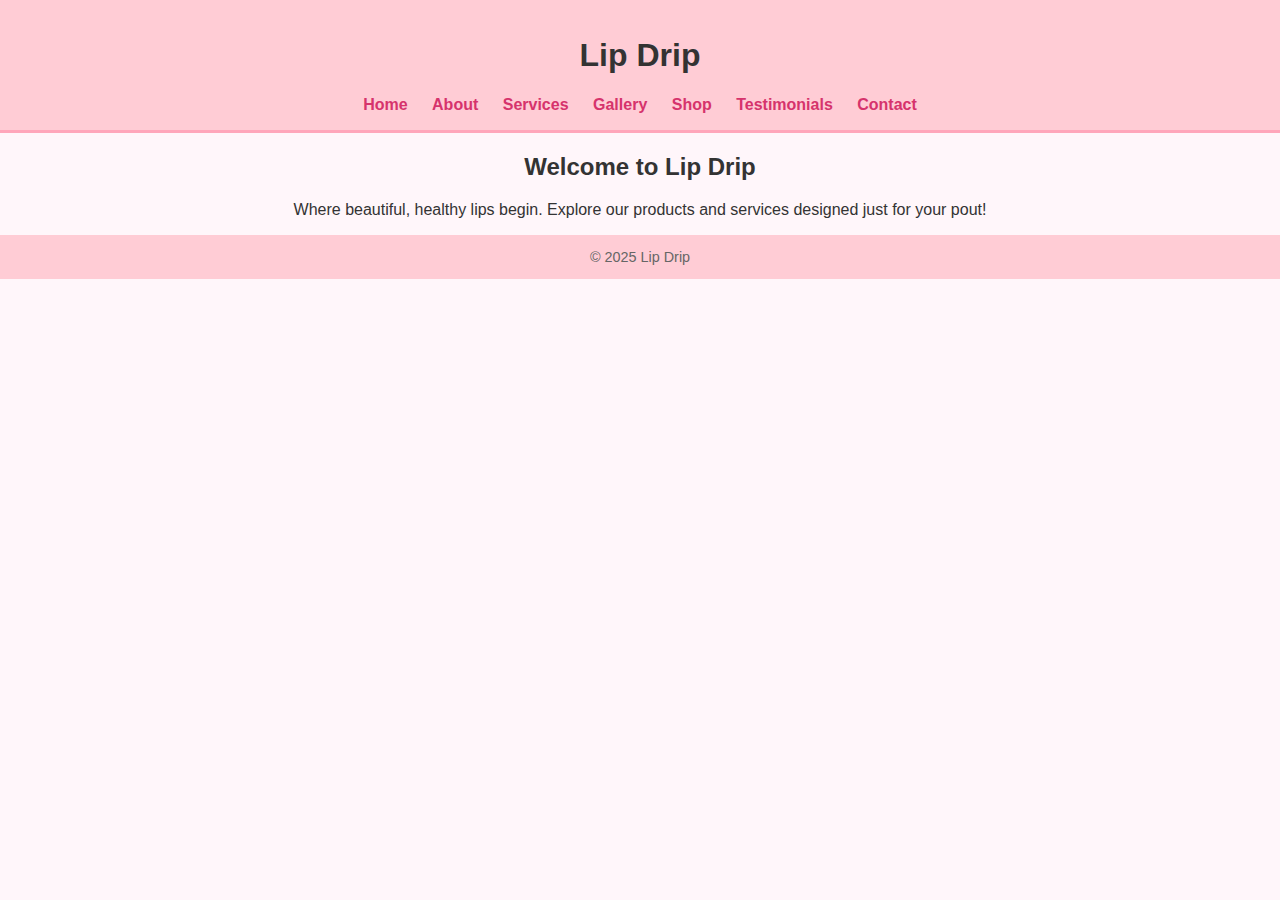
<file: index.html>
<!DOCTYPE html>
<html lang="en">
<head>
  <meta charset="UTF-8" />
  <meta name="viewport" content="width=device-width, initial-scale=1.0" />
  <title>Lip Drip - Home</title>
  <link rel="stylesheet" href="style.css" />
</head>
<body>
  <header>
    <h1>Lip Drip</h1>
    <nav>
      <a href="index.html">Home</a>
      <a href="about.html">About</a>
      <a href="services.html">Services</a>
      <a href="gallery.html">Gallery</a>
      <a href="shop.html">Shop</a>
      <a href="testimonials.html">Testimonials</a>
      <a href="contact.html">Contact</a>
    </nav>
  </header>
  <main>
    <h2>Welcome to Lip Drip</h2>
    <p>Where beautiful, healthy lips begin. Explore our products and services designed just for your pout!</p>
  </main>
  <footer>&copy; 2025 Lip Drip</footer>
</body>
</html>
</file>
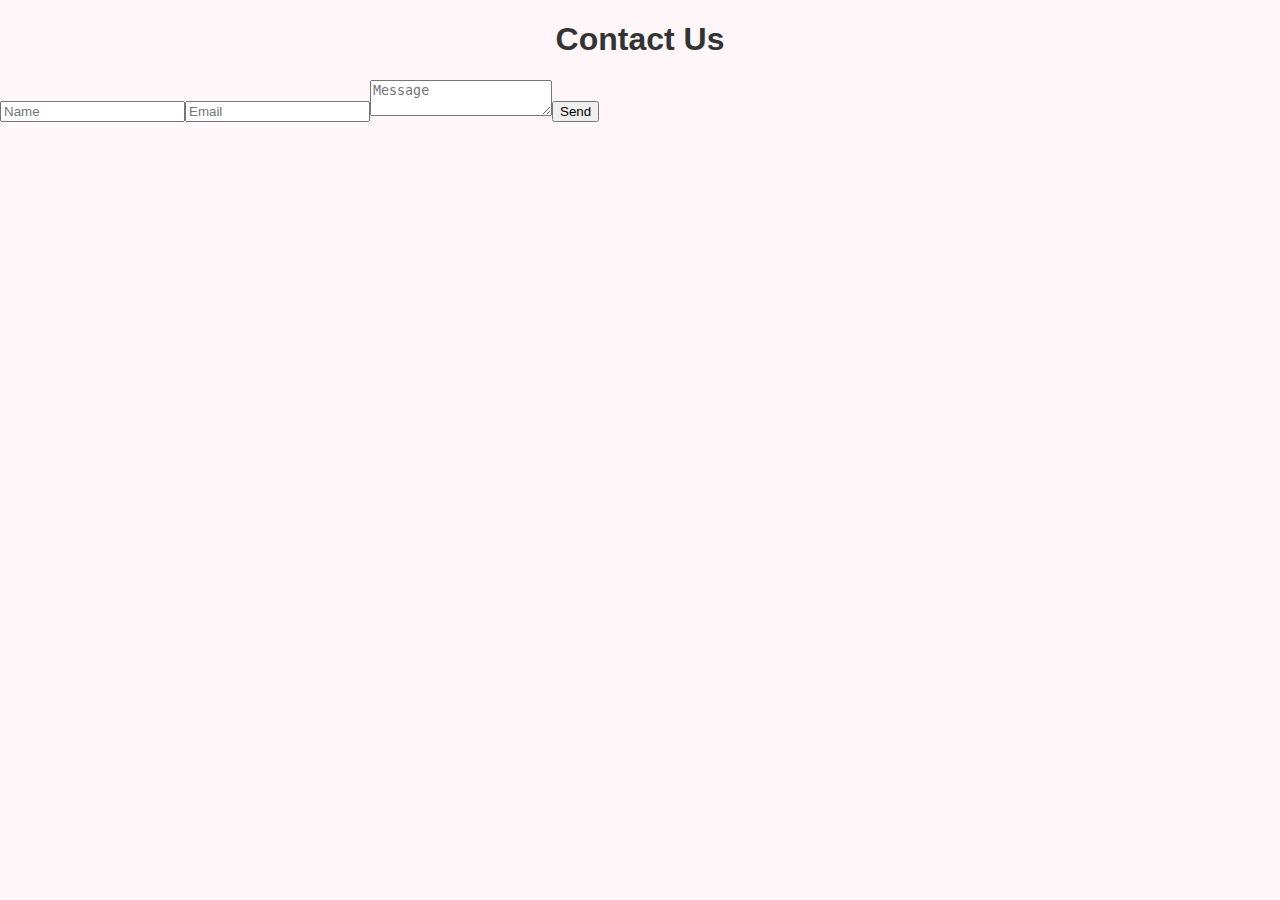
<file: contact.html>
<!DOCTYPE html><html><head><title>Contact</title><link rel='stylesheet' href='style.css'></head><body><h1>Contact Us</h1><form><input type='text' placeholder='Name'><input type='email' placeholder='Email'><textarea placeholder='Message'></textarea><button>Send</button></form></body></html>
</file>
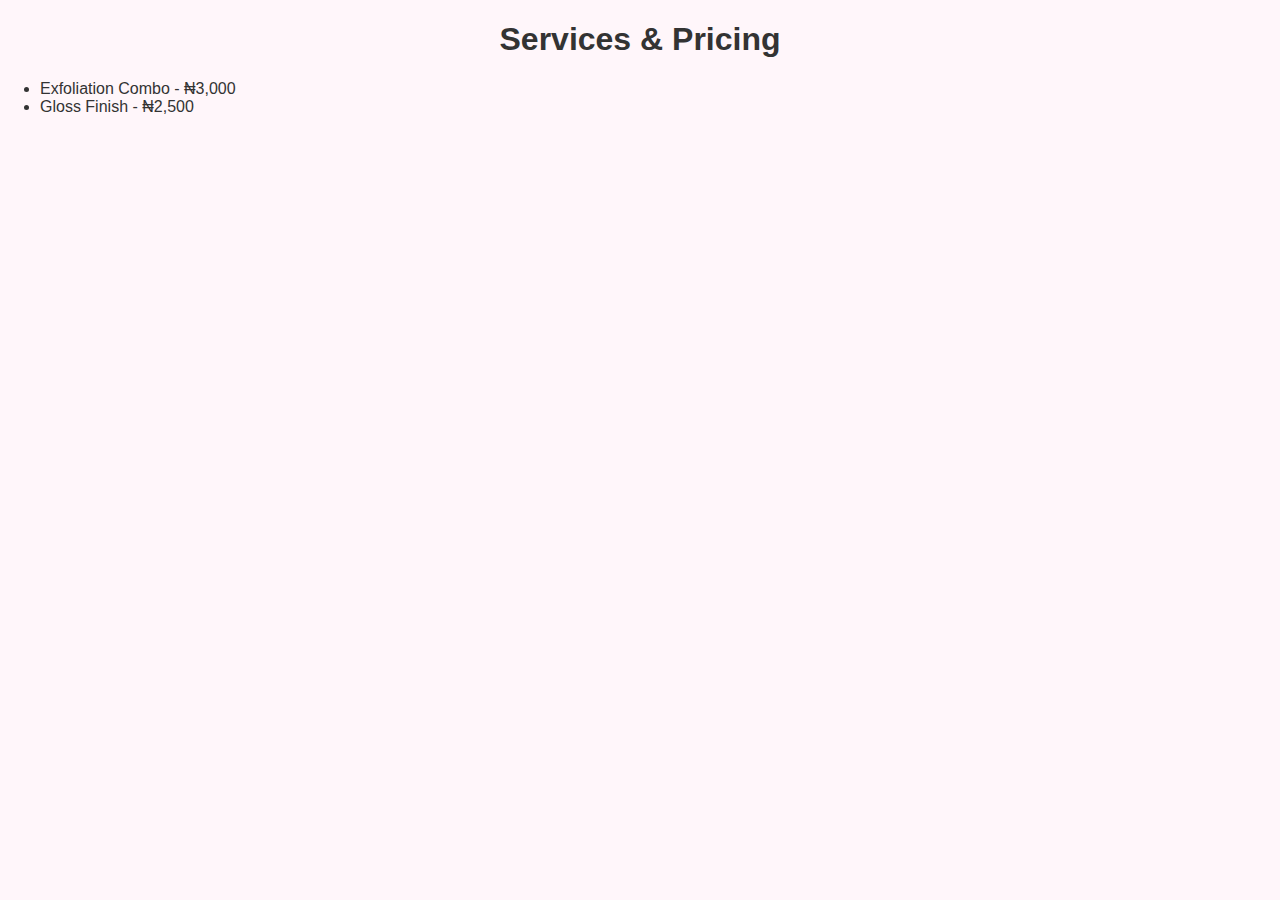
<file: services.html>
<!DOCTYPE html><html><head><title>Services</title><link rel='stylesheet' href='style.css'></head><body><h1>Services & Pricing</h1><ul><li>Exfoliation Combo - ₦3,000</li><li>Gloss Finish - ₦2,500</li></ul></body></html>
</file>
<file: style.css>
body {
  font-family: 'Segoe UI', sans-serif;
  background-color: #fff6fa;
  color: #333;
  margin: 0;
  padding: 0;
}
header {
  background-color: #ffccd5;
  padding: 1em;
  text-align: center;
  border-bottom: 3px solid #ffa6ba;
}
nav a {
  margin: 0 10px;
  text-decoration: none;
  color: #d6336c;
  font-weight: bold;
}
main, h1, h2 {
  text-align: center;
}
footer {
  background-color: #ffccd5;
  padding: 1em;
  text-align: center;
  font-size: 0.9em;
  color: #666;
}
</file>
